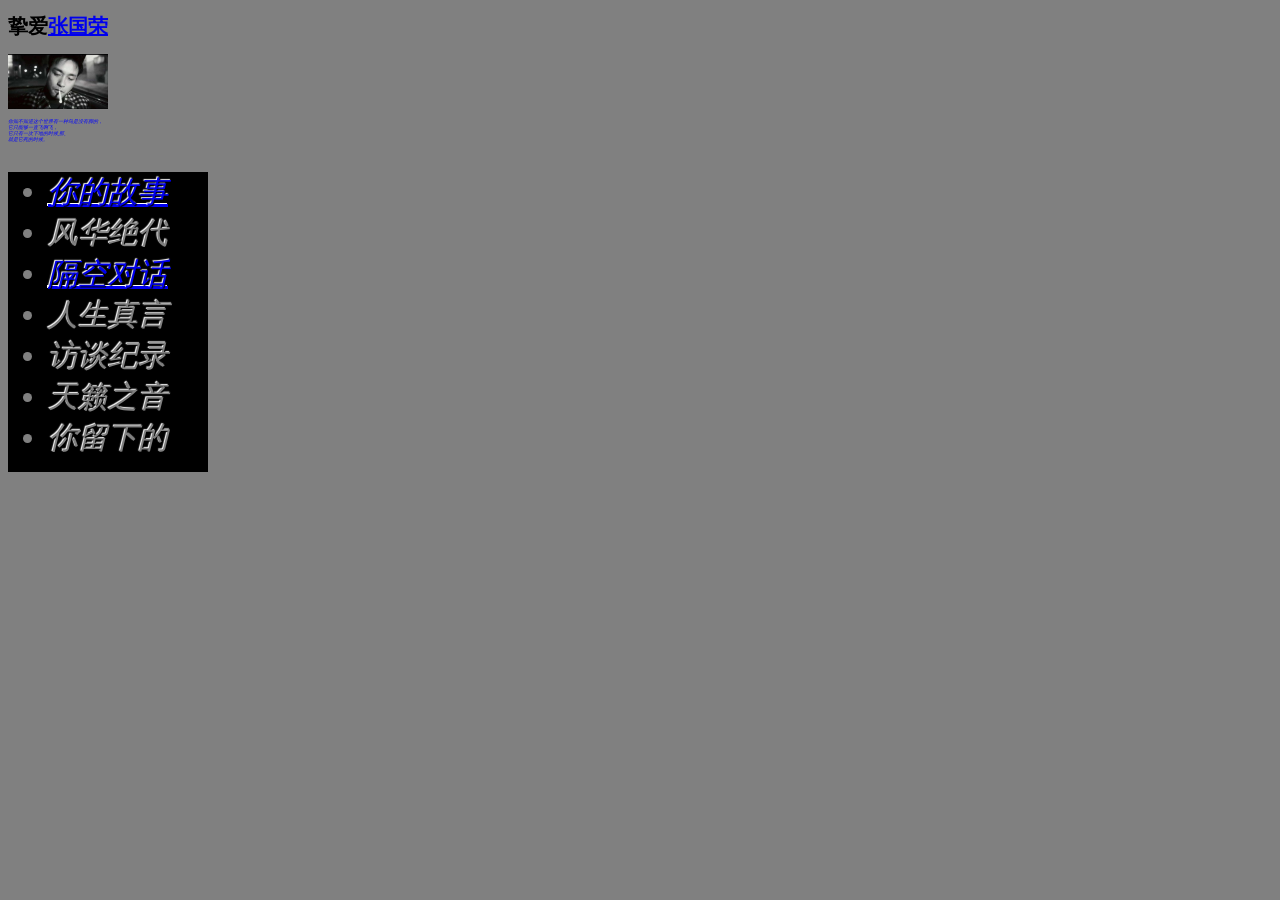
<file: leslie.html>
<!DOCTYPE html>
<html>
<head>
<link rel="stylesheet" type="text/css" href="style.css">
	<title>挚爱leslie</title>
	<link rel="icon"  href="leslie.ico">
</head>
<body class="body">

<h1  class="test1">挚爱<a href="day01.html"    target="blank">张国荣</a></h1>

<!--头像-->
<img  src="1.jpeg" width="100" title="leslie"/>
<!--阿飞正传台词-->
<p class="shdow"><i>你知不知道这个<font color="blue">世界</font>有一种鸟是没有脚的，<br>它只能够一直飞啊飞，<br>它只有一次下地的时候,那,<br>就是它死的时候。</i></p>


<div class="divbgcolor">
	<!--设置标题目录的颜色，大小以及阴影--><!--设置方块大小，背景颜色-->
<ul class="textsize textcolor aotuziti ">
	
	<li><em><a href="你的故事.html">你的故事</a></em></li> <!--人物介绍界面-->
	<li><em>风华绝代</em></li><!--电影专题-->
	<li><em><a href="隔空对话.html" target=blank>隔空对话</a></em></li><!--跳转视频-->
	<li><em>人生真言</em></li><!--寻找电影台词-->
	<li><em>访谈纪录</em></li><!--寻找访谈纪录-->
	<li><em>天籁之音</em></li>
	<li><em>你留下的</em></li>
</ul>

</div>
<!--<div class="div2">
	
</div>-->


<audio  src="为你钟情.mp3"   loop  autoplay  ></audio>


<!--table  border="1"   height="200"  width="200" cellspacing="0" align="center">
	<tr align="center">
		<th id="test2">姓名</th>
		<th id="test3">籍贯</th>
	</tr>

	<tr align="center">
		<td>雨神</td>
		<td>广东</td>
	</tr>
</table>-->


</body>


</html>
</file>
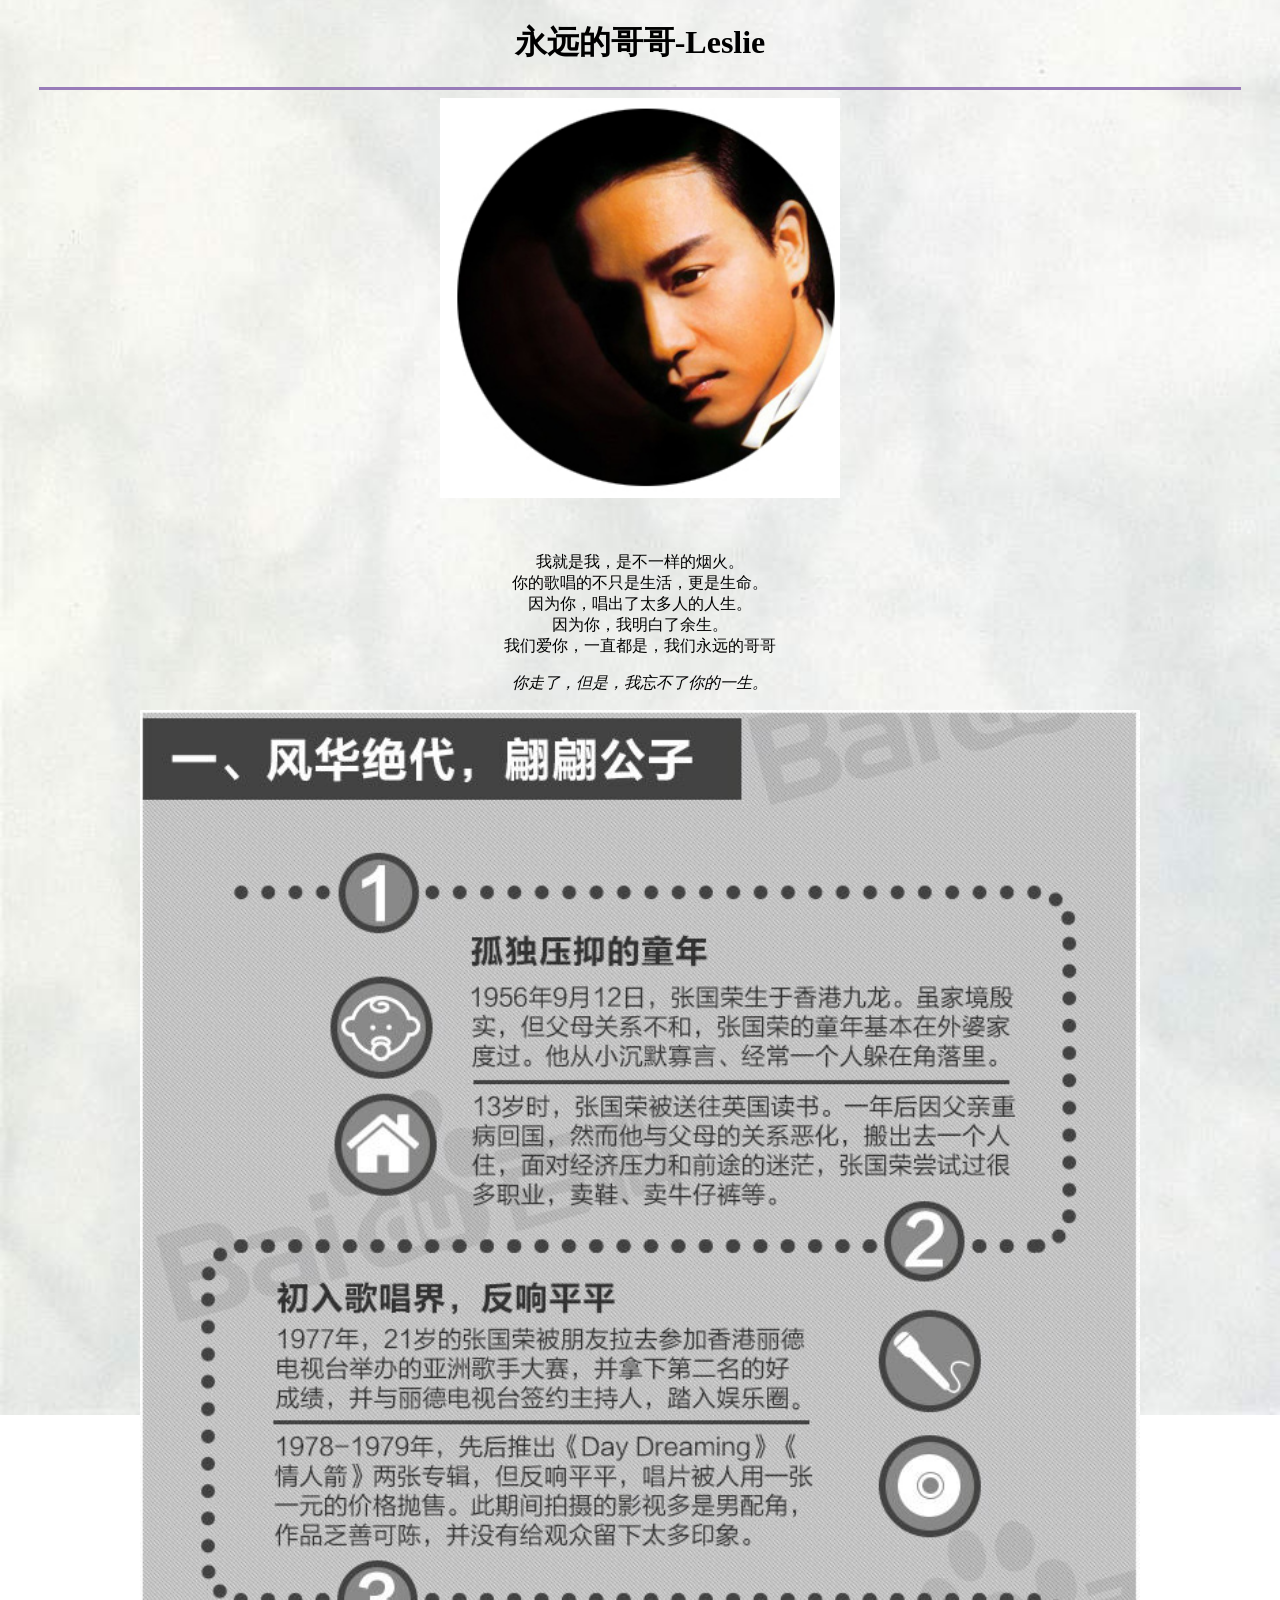
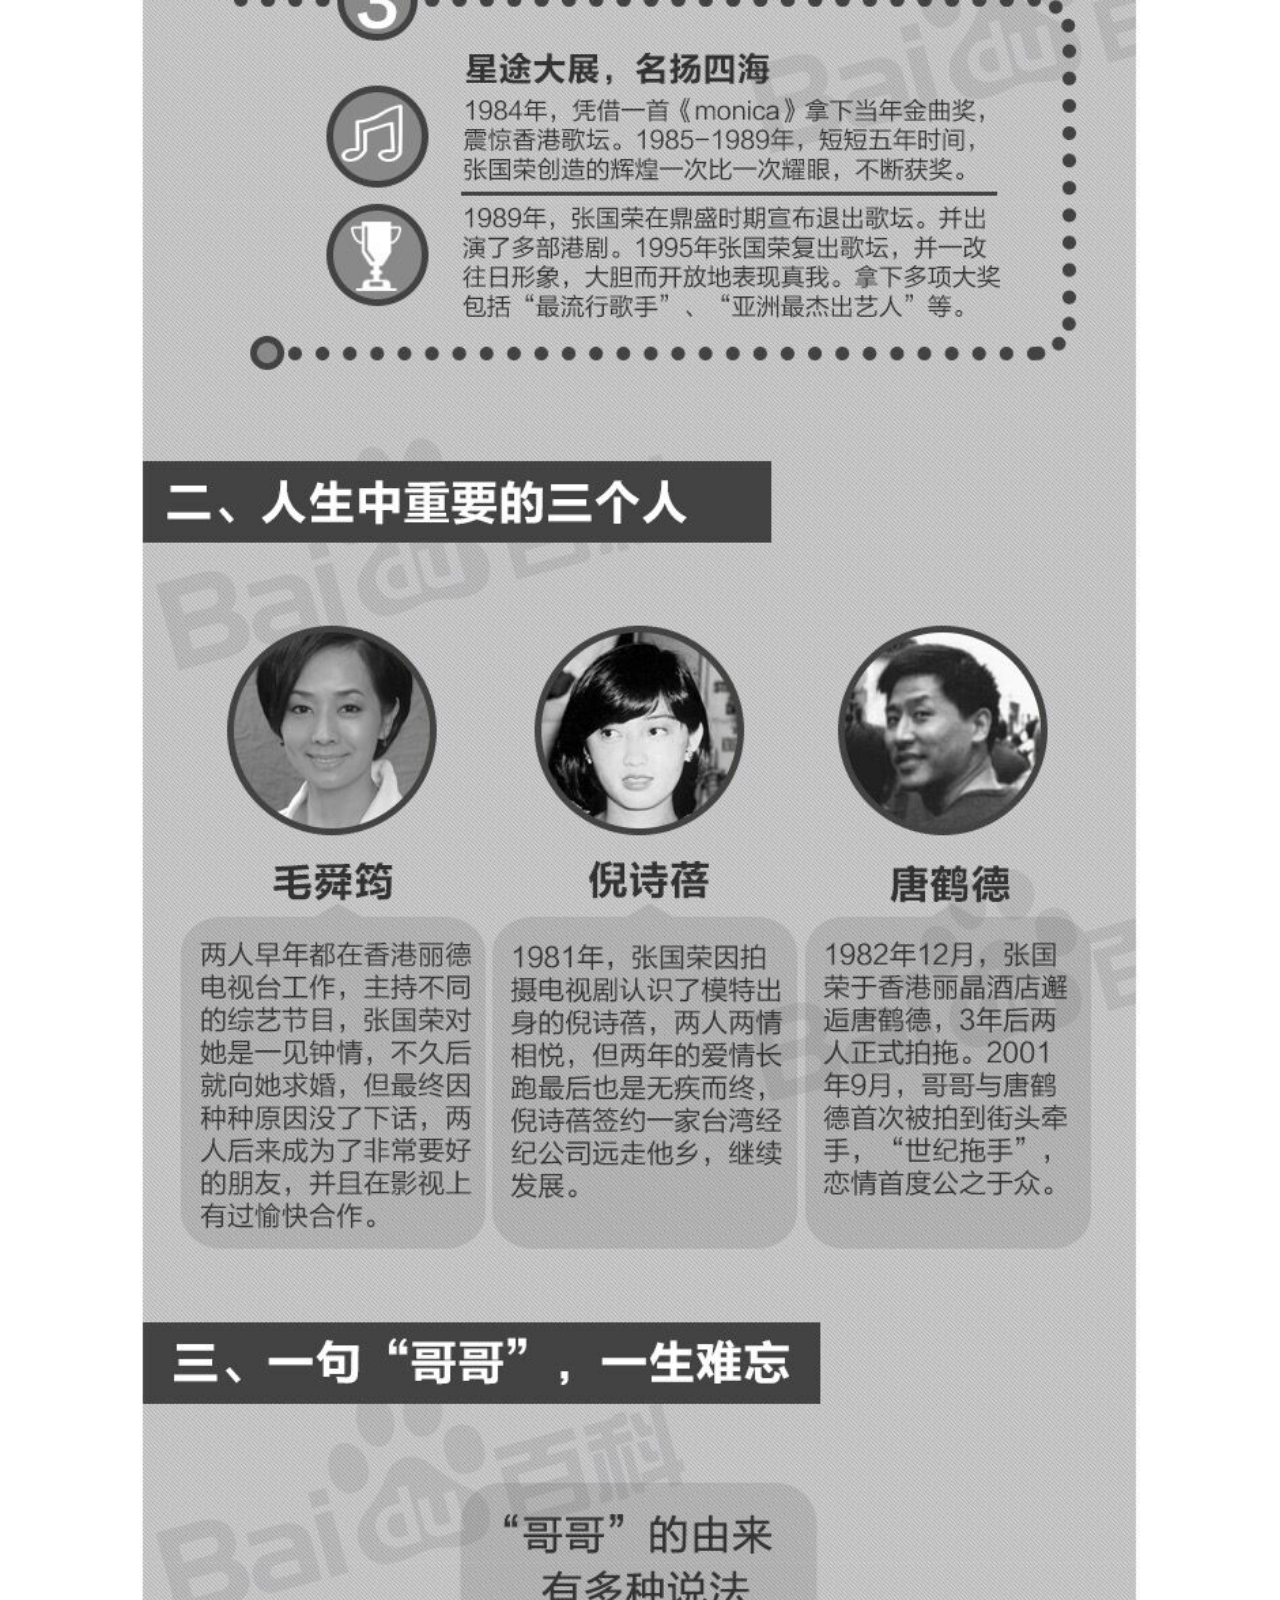
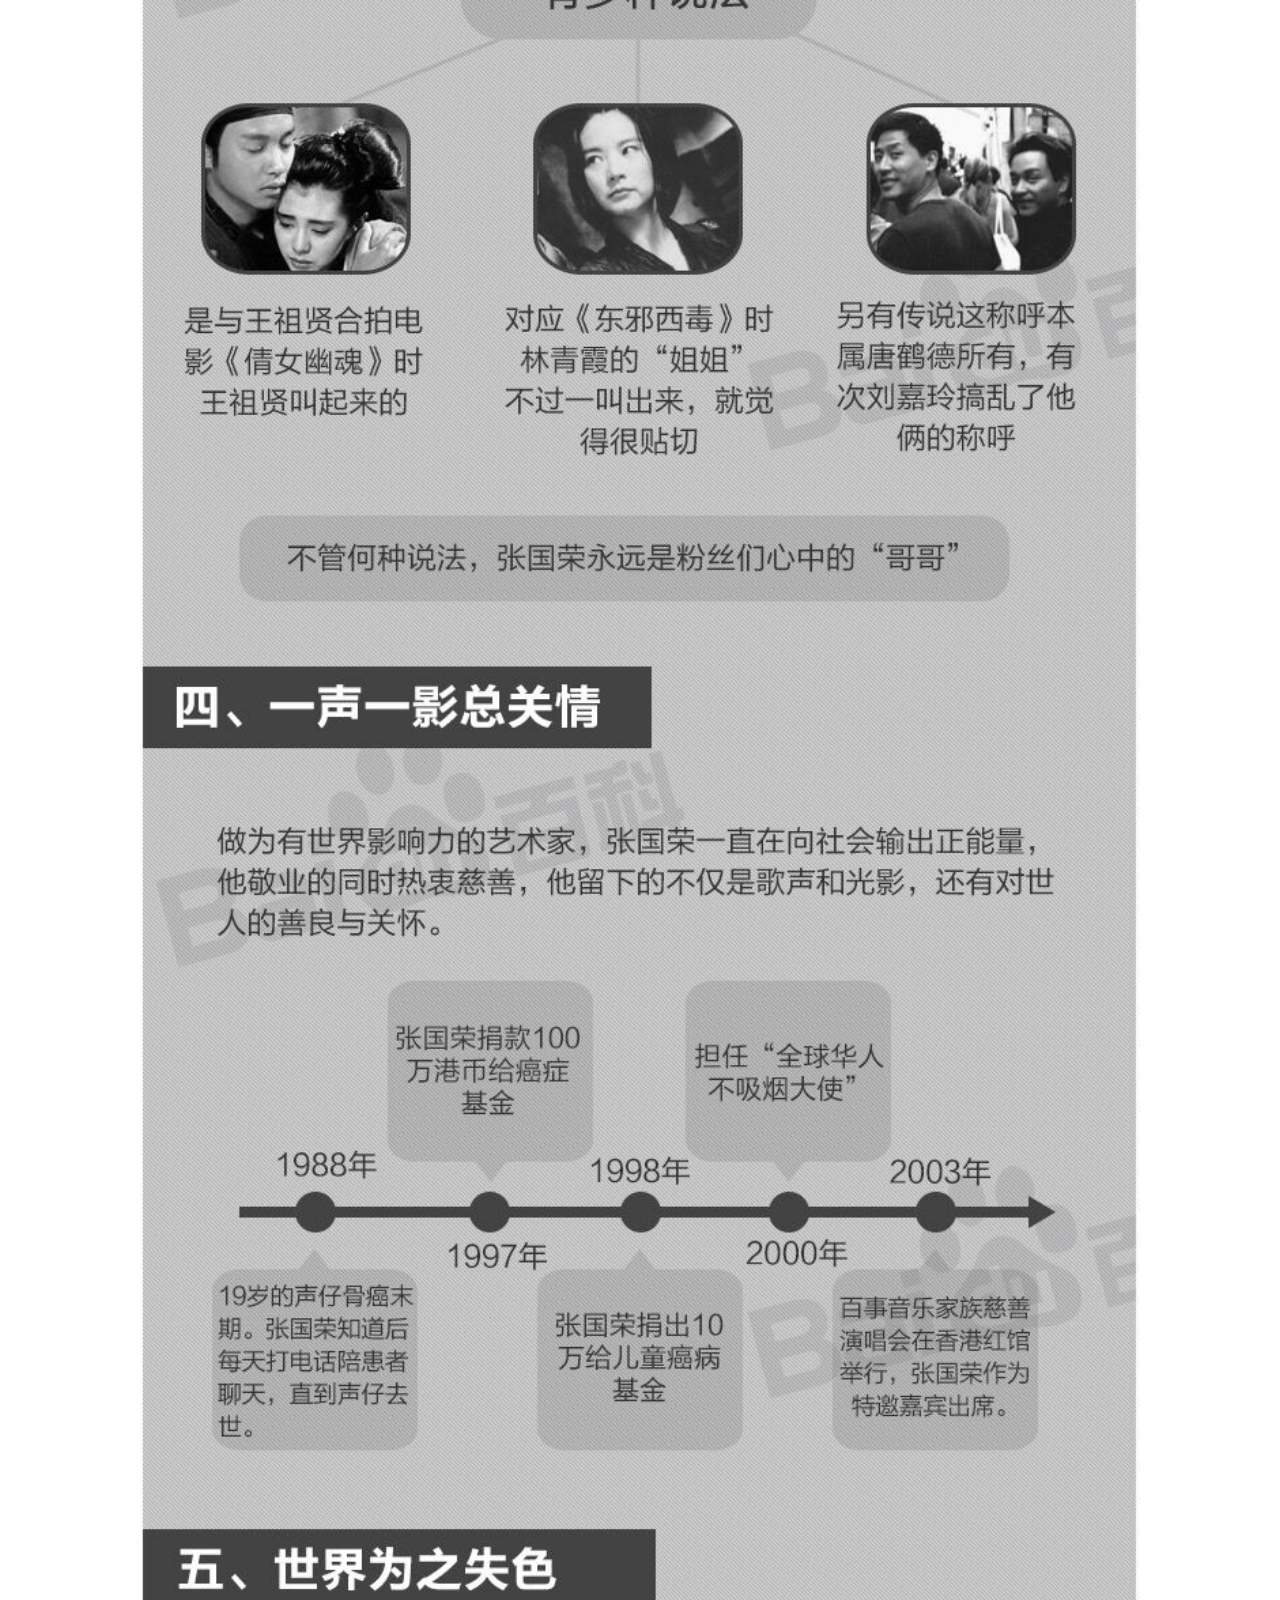
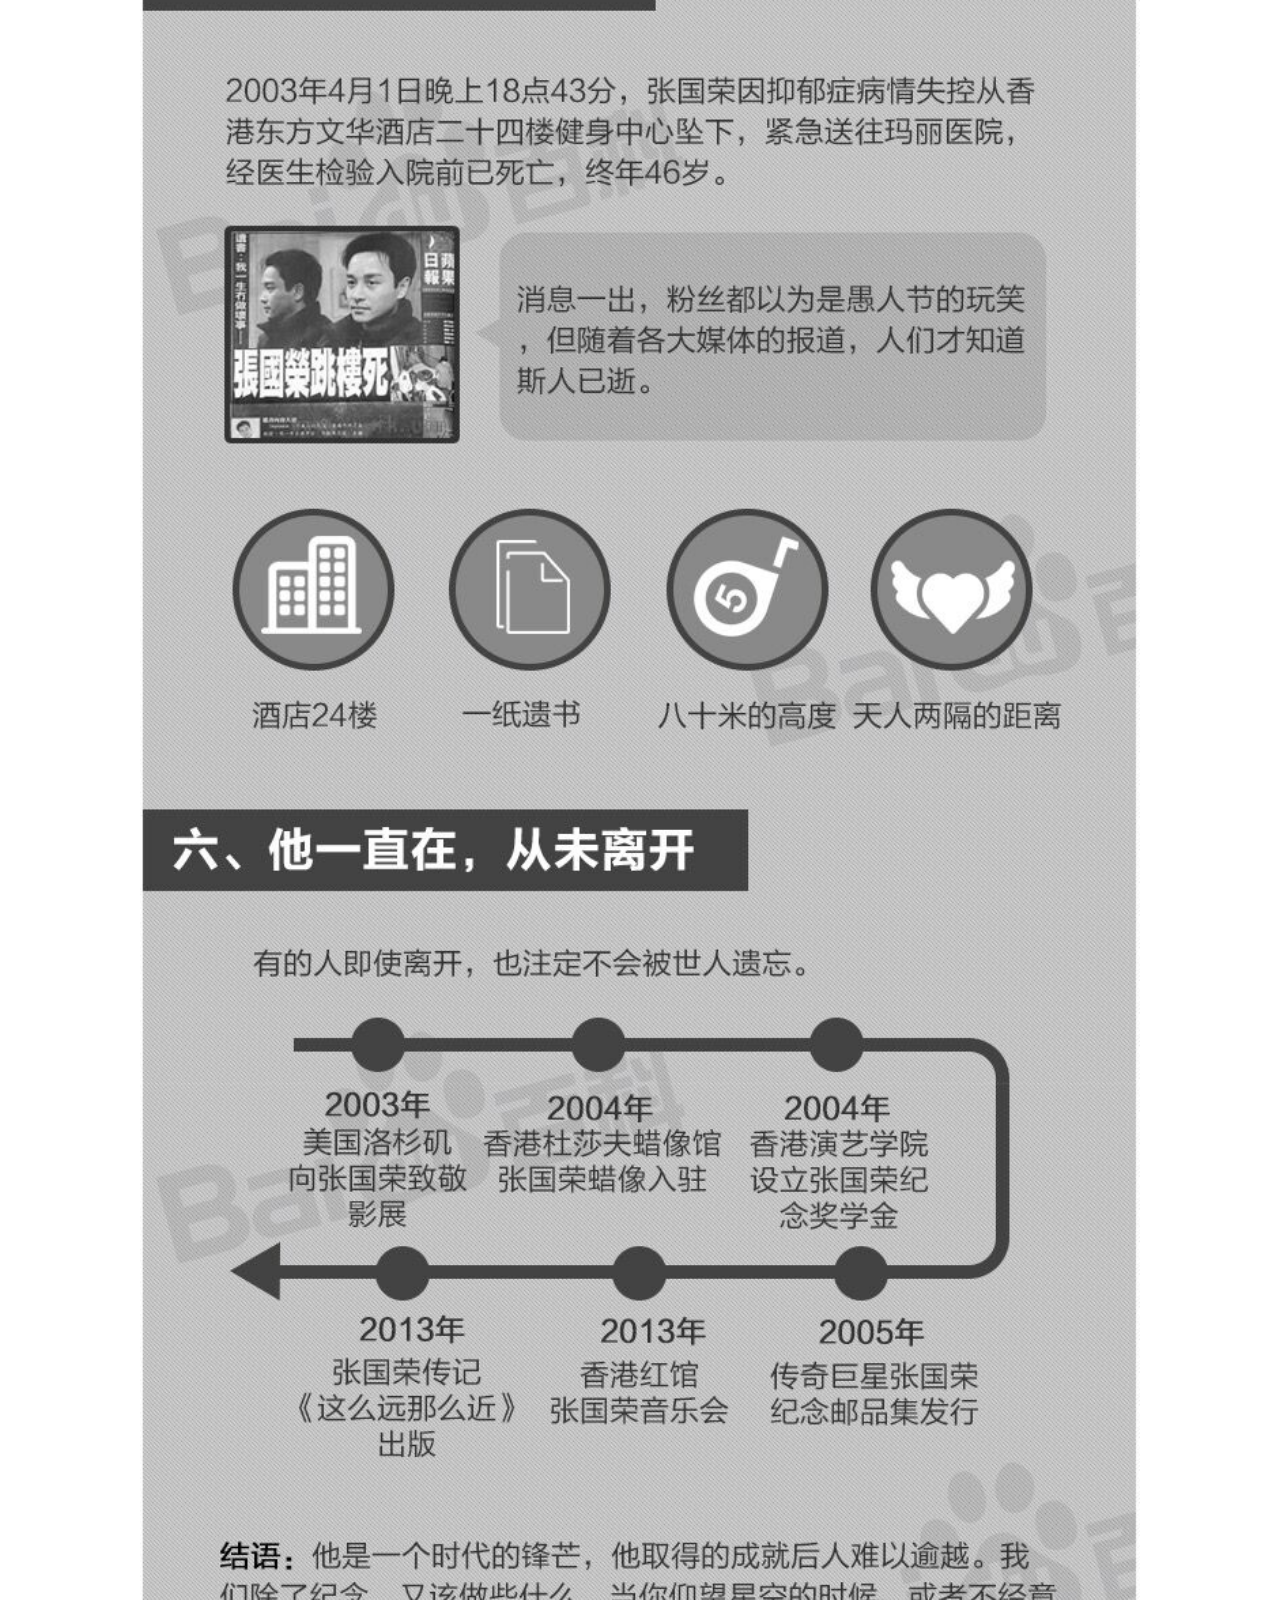
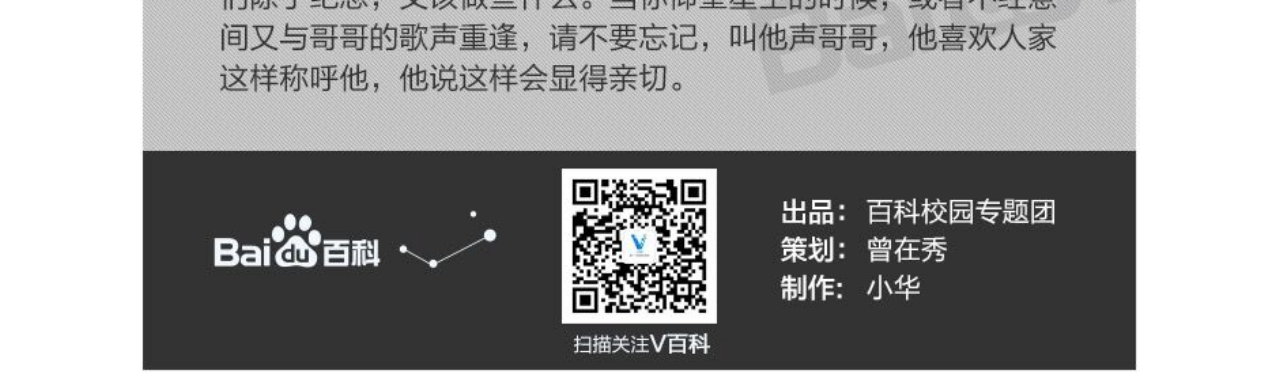
<file: 你的故事.html>
<!DOCTYPE HTML>
<html>
	<link rel="stylesheet" type="text/css" href="ndgs背景.css" />
	<head>
		<meta charset="UTF-8">
		<title>你的故事</title>
		<link rel="stylesheet" type="text/css" href="你的故事.css">

	</head>

	<body class="body">
		<h1 align=center>永远的哥哥-Leslie</h1>
		<!--设置分割线-->
<HR style="FILTER: alpha(opacity=100,finishopacity=0,style=3)" width="95%" color=#987cb9 SIZE=3>

		<!--头像-->
	<center><img src="2plus1.jpg" width=400 title="最爱的你" ></center>
		
	<p>&nbsp;</p>
		<vic><p align="center">我就是我，是不一样的烟火。<br>
		  你的歌唱的不只是生活，更是生命。<br>
		  因为你，唱出了太多人的人生。<br>
		  因为你，我明白了余生。<br>
		  我们爱你，一直都是，我们永远的哥哥</p>
		</vic>
	<p color="blue" align="middle"><em><i>你走了，但是，我忘不了你的一生。</i></em></p>
		<center><img src="你的故事总.jpg" width=1000></center>
	</body>

</html>
</file>
<file: style.css>
.test1{
			
			font-size:20px;
			/*background-color:rgba(0,0,0);*/

		}
		.divbgcolor{background-color:black;

					width:200px;
					height:300px;
		}
		.shdow{
			font-size:5px;
			color:blue;
		}
		#test2{
			background-color:red;
				}
		#test3{
			background-color:red;

		}

		}
		.textsize{
			font-size:30px;

		}
		/*.textcolor{
			color:purple;
		}*/
		.aotuziti{
			font-size: 30px;
				color: gray;
				text-shadow: 1px 1px 1px black,
								-1px -1px 1px white;
		}
		.body{
			background-color:gray;

		}

		.div2{
			background-color:black;
			width:200px;
			height:250px;
		}
</file>
<file: ndgs背景.css>
@charset "utf-8";
/* CSS Document */
body {
    background-image: url("ndgs背景.jpg");
    background-position: center center;
    background-repeat: no-repeat;
    background-attachment: fixed;
    background-size: cover;
}
</file>
<file: 你的故事.css>
.body{
	background-color:white;
	
}
</file>
